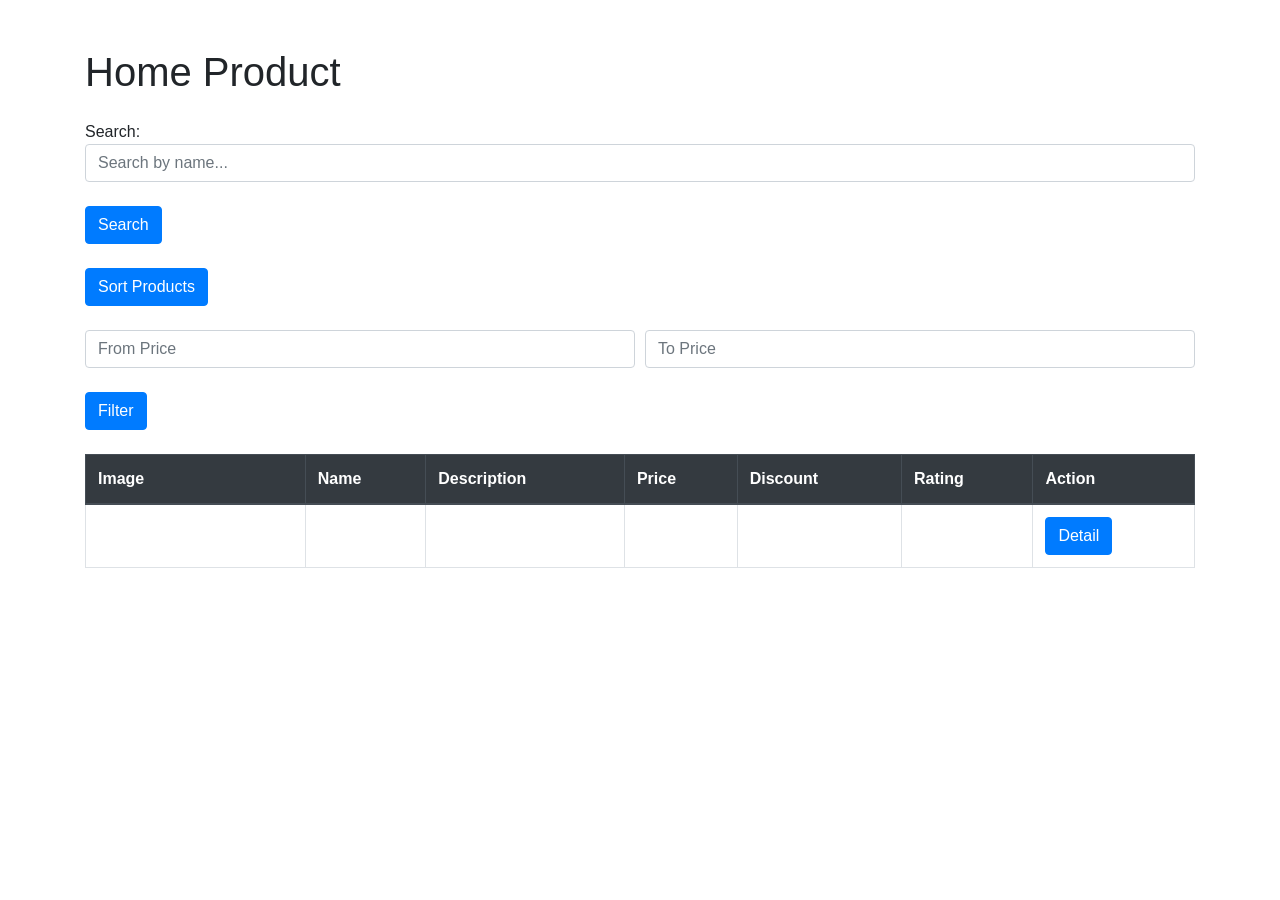
<file: KTRA_LAB/src/main/resources/templates/index.html>
<!DOCTYPE html>
<html lang="en" xmlns:th="http://www.thymeleaf.org">
<head>
    <meta charset="UTF-8">
    <title>Title</title>
    <link rel="stylesheet" th:href="@{/css/style.css}">
    <link rel="stylesheet" href="https://stackpath.bootstrapcdn.com/bootstrap/4.5.2/css/bootstrap.min.css">
</head>
<body>
<div class="container mt-5">
    <h1 class="mb-4">Home Product</h1>
    <form action="/" method="get">
        Search: <input type="text" id="search" name="name" class="form-control mb-4" placeholder="Search by name...">
        <button type="submit" class="btn btn-primary mb-4">Search</button>
    </form>
    <a class="btn btn-primary mb-4" th:href="@{/product/sortByPrice}">Sort Products </a>

    <!--    http://localhost:8080/product/fromPrice/2000/toPrice/5000-->
    <form id="priceFilterForm" action="#" method="get" onsubmit="updateFormAction()">
        <div class="form-row">
            <div class="col">
                <input type="number" id="fromPrice" name="fromPrice" class="form-control mb-4" placeholder="From Price">
            </div>
            <div class="col">
                <input type="number" id="toPrice" name="toPrice" class="form-control mb-4" placeholder="To Price">
            </div>
        </div>
        <button type="submit" class="btn btn-primary mb-4">Filter</button>
    </form>
    <table class="table table-bordered table-hover">
        <thead class="thead-dark">
        <tr>
            <th>Image</th>
            <th>Name</th>
            <th>Description</th>
            <th>Price</th>
            <th>Discount</th>
            <th>Rating</th>
            <th>Action</th>
        </tr>
        </thead>
        <tbody>
        <tr th:each="product : ${products}">
            <td><img th:src="${product.thumbnail}" th:alt="${product.name}" class="img-fluid" style="width: 100px; height: auto;"></td>
            <td th:text="${product.name}"></td>
            <td th:text="${product.description}"></td>
            <td th:text="${product.price}"></td>
            <td th:text="${product.priceDiscount}"></td>
            <td th:text="${product.rating}"></td>
            <td>
                <a th:href="@{'/product/' + ${product.id}}" class="btn btn-primary">Detail</a>
            </td>
        </tr>
        </tbody>
    </table>
</div>
<script type="text/javascript">
    function updateFormAction() {
        var fromPrice = document.getElementById("fromPrice").value;
        var toPrice = document.getElementById("toPrice").value;

        var form = document.getElementById("priceFilterForm");
        form.action = '/product/fromPrice/' + fromPrice + '/toPrice/' + toPrice;
    }
</script>
<script src="https://code.jquery.com/jquery-3.5.1.slim.min.js"></script>
<script src="https://cdn.jsdelivr.net/npm/@popperjs/core@2.9.2/dist/umd/popper.min.js"></script>
<script src="https://stackpath.bootstrapcdn.com/bootstrap/4.5.2/js/bootstrap.min.js"></script>
</body>
</html>
</file>
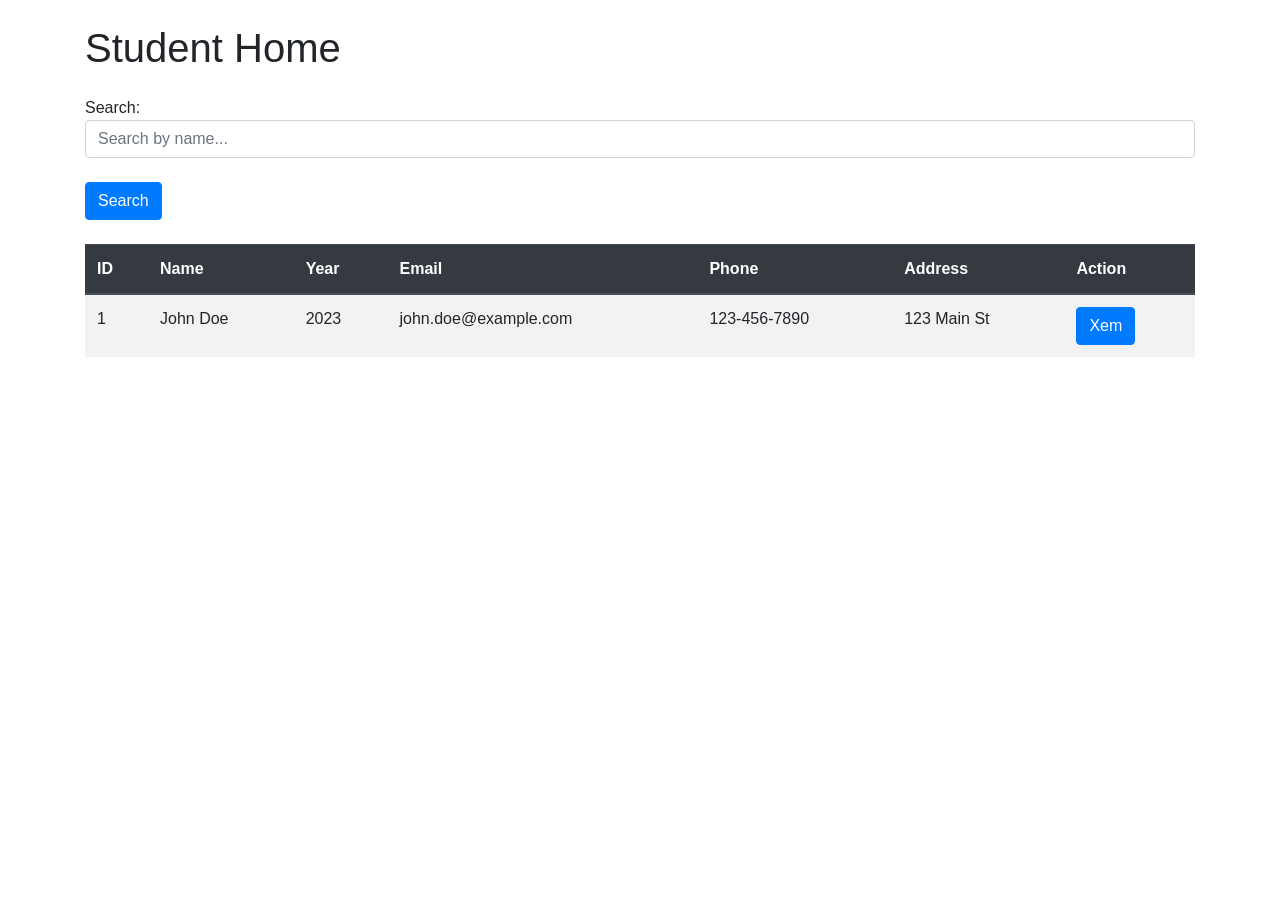
<file: LabThymeleaf/src/main/resources/templates/index.html>
<!DOCTYPE html>
<html lang="en" xmlns:th="http://www.thymeleaf.org">
<head>
    <meta charset="UTF-8">
    <title>Student List</title>
    <link rel="stylesheet" th:href="@{/css/style.css}">
    <link rel="stylesheet" href="https://stackpath.bootstrapcdn.com/bootstrap/4.5.2/css/bootstrap.min.css">
</head>
<body>
<div class="container">
    <h1 class="my-4">Student Home</h1>

    <form action="/" method="get">
        Search: <input type="text" id="search" name="name" class="form-control mb-4" placeholder="Search by name...">
        <button type="submit" class="btn btn-primary mb-4">Search</button>
    </form>
    <table class="table table-striped">
        <thead class="thead-dark">
        <tr>
            <th>ID</th>
            <th>Name</th>
            <th>Year</th>
            <th>Email</th>
            <th>Phone</th>
            <th>Address</th>
            <th>Action</th>
        </tr>
        </thead>
        <tbody>
        <tr th:each="student : ${students}">
            <td th:text="${student.id}">1</td>
            <td th:text="${student.name}">John Doe</td>
            <td th:text="${student.year}">2023</td>
            <td th:text="${student.email}">john.doe@example.com</td>
            <td th:text="${student.phone}">123-456-7890</td>
            <td th:text="${student.address}">123 Main St</td>
            <td>

<!--                href '/student/' + id = @Getmapping("Link)-->
                <a th:href="'/student/' + ${student.id}" class="btn btn-primary">Xem</a>
            </td>
        </tr>
        </tbody>
    </table>
</div>
<script th:src="@{/js/main.js}"></script>
<script src="https://code.jquery.com/jquery-3.5.1.slim.min.js"></script>
<script src="https://cdn.jsdelivr.net/npm/@popperjs/core@2.9.2/dist/umd/popper.min.js"></script>
<script src="https://stackpath.bootstrapcdn.com/bootstrap/4.5.2/js/bootstrap.min.js"></script>
</body>
</html>
</file>
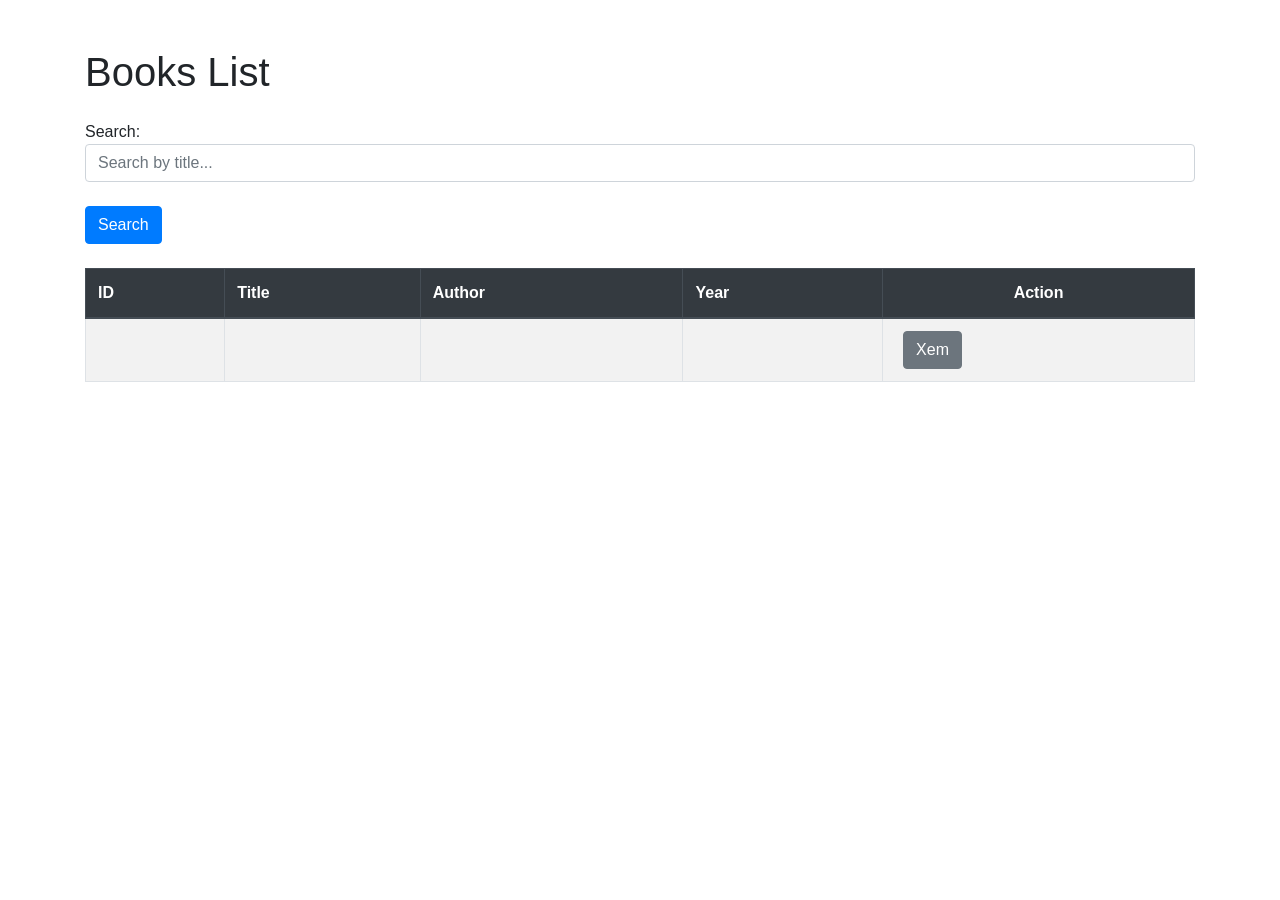
<file: Lab_Api_thym/Demo/src/main/resources/templates/index.html>
<!DOCTYPE html>
<html lang="en" xmlns:th="http://www.thymeleaf.org" > <!--thymeleaf namespace : gợi ý cu pháp cho thymeleaf-->
<head>
    <meta charset="UTF-8">
    <meta name="viewport" content="width=device-width, initial-scale=1.0">
    <title>Books</title>
    <link rel="stylesheet" th:href="@{/css/style.css}">
    <link rel="stylesheet" href="https://stackpath.bootstrapcdn.com/bootstrap/4.5.2/css/bootstrap.min.css">
</head>
<body>
<div class="container mt-5">
    <h1 class="mb-4">Books List</h1>
    <form action="/" method="get">
        Search: <input type="text" id="search" name="title" class="form-control mb-4" placeholder="Search by title...">
        <button type="submit" class="btn btn-primary mb-4">Search</button>
    </form>

    <table class="table table-striped table-bordered">
        <thead class="thead-dark">
        <tr>
            <th>ID</th>
            <th>Title</th>
            <th>Author</th>
            <th>Year</th>
            <th class="text-center">Action</th>
        </tr>
        </thead>
        <tbody>
        <tr th:each="book : ${books}" th:classappend="${book.id % 2 == 0} ? 'table-primary' : 'table-secondary'">
            <td th:text="${book.id}"></td>
            <td th:text="${book.title}"></td>
            <td th:text="${book.author}"></td>
            <td th:text="${book.year}"></td>
            <td>
<!--                <button class="btn btn-primary">Edit</button>-->
<!--                <button class="btn btn-danger ml-2">Delete</button>-->
                <a th:href="'/books/' + ${book.id}" class="btn btn-secondary ml-2">Xem</a>
<!--                <a th:href="|/books/${book.id}|" class="btn btn-secondary ml-2">Xem</a>-->
<!--                <a th:href="@{/books/{id}(id=${book.id})}" class="btn btn-secondary ml-2">Xem</a>-->
            </td>
        </tr>
        </tbody>
    </table>
</div>

<script th:src="@{/js/main.js}"></script>
<script src="https://code.jquery.com/jquery-3.5.1.slim.min.js"></script>
<script src="https://cdn.jsdelivr.net/npm/@popperjs/core@2.9.2/dist/umd/popper.min.js"></script>
<script src="https://stackpath.bootstrapcdn.com/bootstrap/4.5.2/js/bootstrap.min.js"></script>
</body>
</html>
</file>
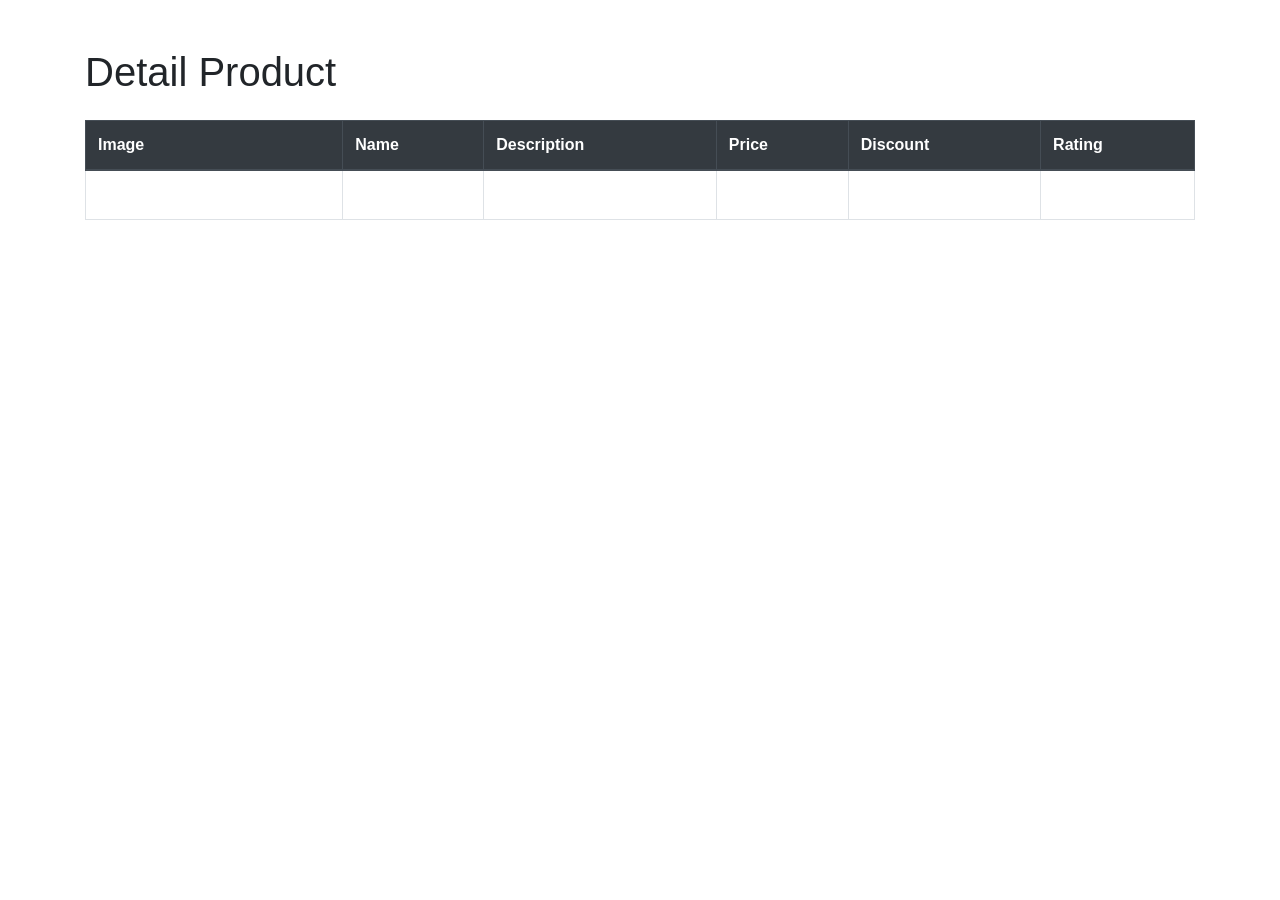
<file: KTRA_LAB/src/main/resources/templates/productDetail.html>
<!DOCTYPE html>
<html lang="en" xmlns:th="http://www.thymeleaf.org">
<head>
    <meta charset="UTF-8">
    <title>Title</title>
    <link rel="stylesheet" th:href="@{/css/style.css}">
    <link rel="stylesheet" href="https://stackpath.bootstrapcdn.com/bootstrap/4.5.2/css/bootstrap.min.css">
</head>
<body>
<div class="container mt-5">
    <h1 class="mb-4">Detail Product</h1>

    <table class="table table-bordered table-hover">
        <thead class="thead-dark">
        <tr>
            <th>Image</th>
            <th>Name</th>
            <th>Description</th>
            <th>Price</th>
            <th>Discount</th>
            <th>Rating</th>
        </tr>
        </thead>
        <tbody>
        <tr th:each="product : ${products}">
            <td><img th:src="${product.thumbnail}" th:alt="${product.name}" class="img-fluid" style="width: 100px; height: auto;"></td>
            <td th:text="${product.name}"></td>
            <td th:text="${product.description}"></td>
            <td th:text="${product.price}"></td>
            <td th:text="${product.priceDiscount}"></td>
            <td th:text="${product.rating}"></td>

        </tr>
        </tbody>
    </table>
</div>
<script src="https://code.jquery.com/jquery-3.5.1.slim.min.js"></script>
<script src="https://cdn.jsdelivr.net/npm/@popperjs/core@2.9.2/dist/umd/popper.min.js"></script>
<script src="https://stackpath.bootstrapcdn.com/bootstrap/4.5.2/js/bootstrap.min.js"></script>
</body>
</html>
</file>
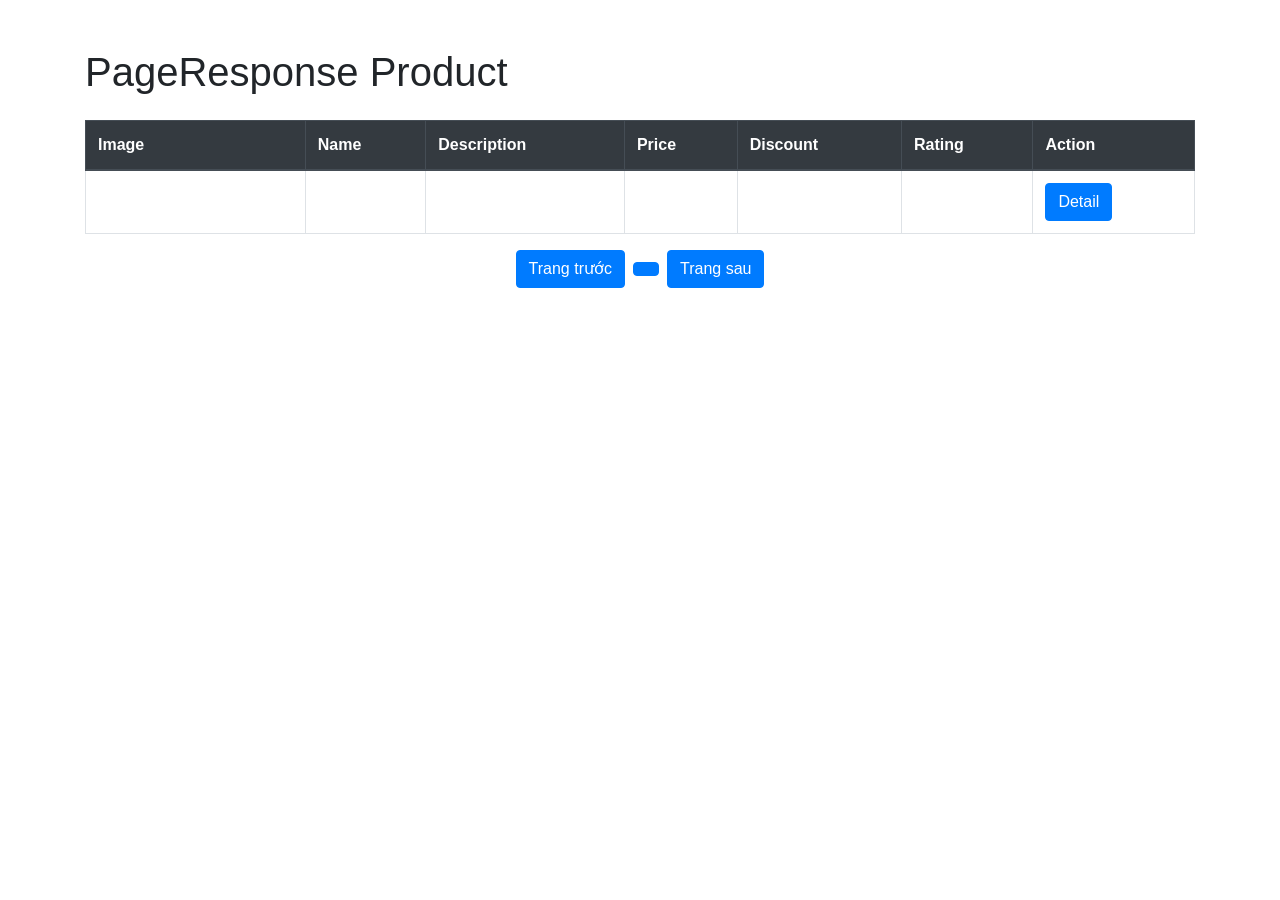
<file: KTRA_LAB/src/main/resources/templates/products.html>
<!DOCTYPE html>
<html lang="en" xmlns:th="http://www.thymeleaf.org">
<head>
    <meta charset="UTF-8">
    <title>Title</title>
    <link rel="stylesheet" th:href="@{/css/style.css}">
    <link rel="stylesheet" href="https://stackpath.bootstrapcdn.com/bootstrap/4.5.2/css/bootstrap.min.css">
</head>
<body>
<div class="container mt-5">
    <h1 class="mb-4">PageResponse Product</h1>

    <table class="table table-bordered table-hover">
        <thead class="thead-dark">
        <tr>
            <th>Image</th>
            <th>Name</th>
            <th>Description</th>
            <th>Price</th>
            <th>Discount</th>
            <th>Rating</th>
            <th>Action</th>
        </tr>
        </thead>
        <tbody>
        <tr th:each="product : ${pageResponse.getData()}">
            <td><img th:src="${product.thumbnail}" th:alt="${product.name}" class="img-fluid" style="width: 100px; height: auto;"></td>
            <td th:text="${product.name}"></td>
            <td th:text="${product.description}"></td>
            <td th:text="${product.price}"></td>
            <td th:text="${product.priceDiscount}"></td>
            <td th:text="${product.rating}"></td>
            <td>
                <a th:href="@{'/product/' + ${product.id}}" class="btn btn-primary">Detail</a>
            </td>
        </tr>
        </tbody>
    </table>

    <div class="d-flex justify-content-center align-items-center">
        <button class="btn btn-primary mx-1" th:if="${pageResponse.getCurrentPage() > 1}">
            <a th:href="|/products?page=${pageResponse.getCurrentPage() - 1}|" class="text-white">Trang trước</a>
        </button>
        <button class="btn btn-primary mx-1"
                th:style="${pageResponse.getCurrentPage() == number ? 'background-color: red' : ''}"
                th:each="number : ${#numbers.sequence(1, pageResponse.getTotalElement())}">
            <a th:href="|/products?page=${number}|" th:text="${number}" class="text-white"></a>
        </button>
        <button class="btn btn-primary mx-1" th:if="${pageResponse.getCurrentPage() < pageResponse.getTotalPage()}">
            <a th:href="|/products?page=${pageResponse.getCurrentPage() + 1}|" class="text-white">Trang sau</a>
        </button>
    </div>

</div>
<script src="https://code.jquery.com/jquery-3.5.1.slim.min.js"></script>
<script src="https://cdn.jsdelivr.net/npm/@popperjs/core@2.9.2/dist/umd/popper.min.js"></script>
<script src="https://stackpath.bootstrapcdn.com/bootstrap/4.5.2/js/bootstrap.min.js"></script>
</body>
</html>
</file>
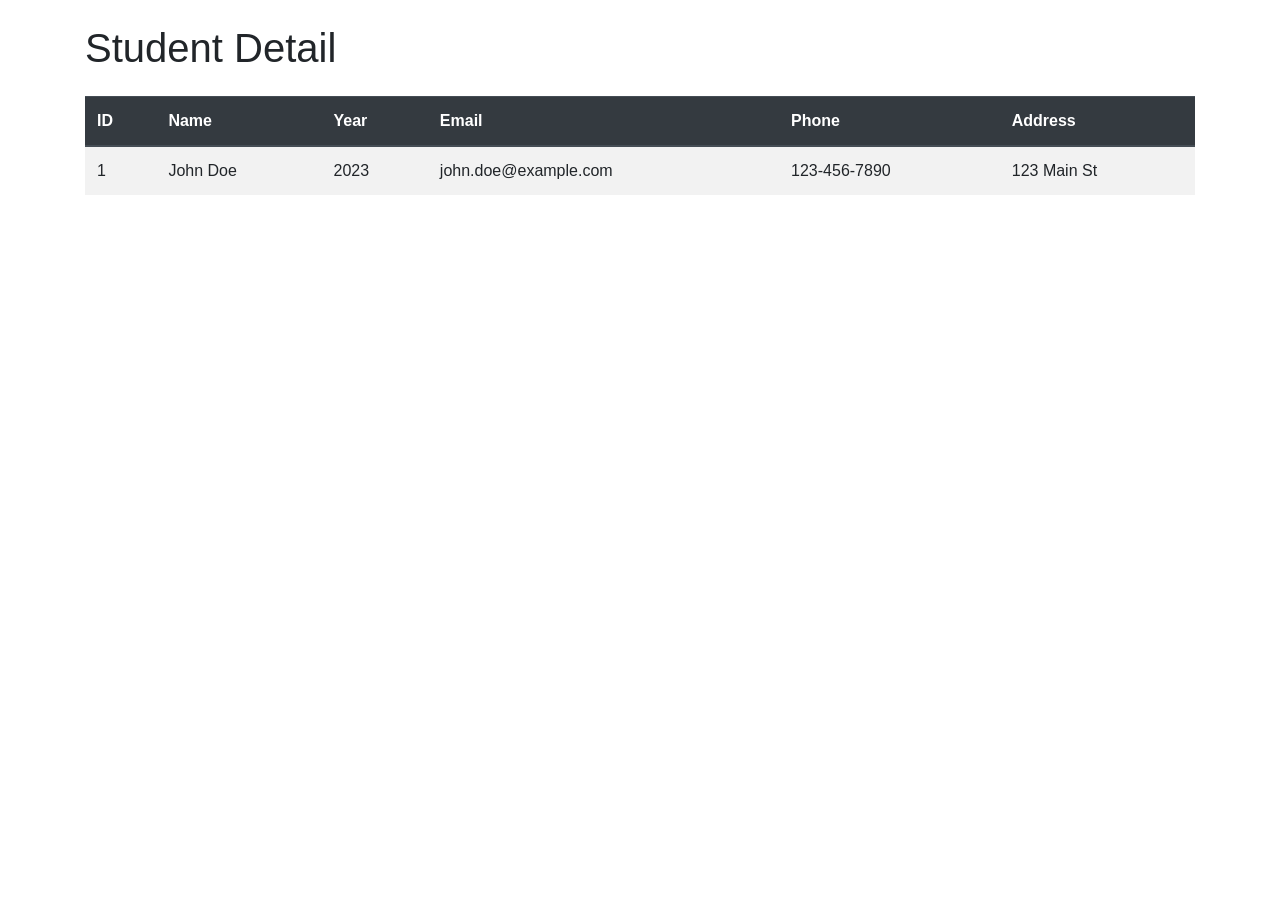
<file: LabThymeleaf/src/main/resources/templates/studentDetail.html>
<!DOCTYPE html>
<html lang="en" xmlns:th="http://www.thymeleaf.org">
<head>
    <meta charset="UTF-8">
    <title>Student List</title>
    <link rel="stylesheet" th:href="@{/css/style.css}">
    <link rel="stylesheet" href="https://stackpath.bootstrapcdn.com/bootstrap/4.5.2/css/bootstrap.min.css">
</head>
<body>
<div class="container">
    <h1 class="my-4">Student Detail</h1>

    <table class="table table-striped">
        <thead class="thead-dark">
        <tr>
            <th>ID</th>
            <th>Name</th>
            <th>Year</th>
            <th>Email</th>
            <th>Phone</th>
            <th>Address</th>

        </tr>
        </thead>
        <tbody>
        <tr th:each="student : ${students}">
            <td th:text="${student.id}">1</td>
            <td th:text="${student.name}">John Doe</td>
            <td th:text="${student.year}">2023</td>
            <td th:text="${student.email}">john.doe@example.com</td>
            <td th:text="${student.phone}">123-456-7890</td>
            <td th:text="${student.address}">123 Main St</td>

        </tr>
        </tbody>
    </table>
</div>
<script th:src="@{/js/main.js}"></script>
<script src="https://code.jquery.com/jquery-3.5.1.slim.min.js"></script>
<script src="https://cdn.jsdelivr.net/npm/@popperjs/core@2.9.2/dist/umd/popper.min.js"></script>
<script src="https://stackpath.bootstrapcdn.com/bootstrap/4.5.2/js/bootstrap.min.js"></script>
</body>
</html>
</file>
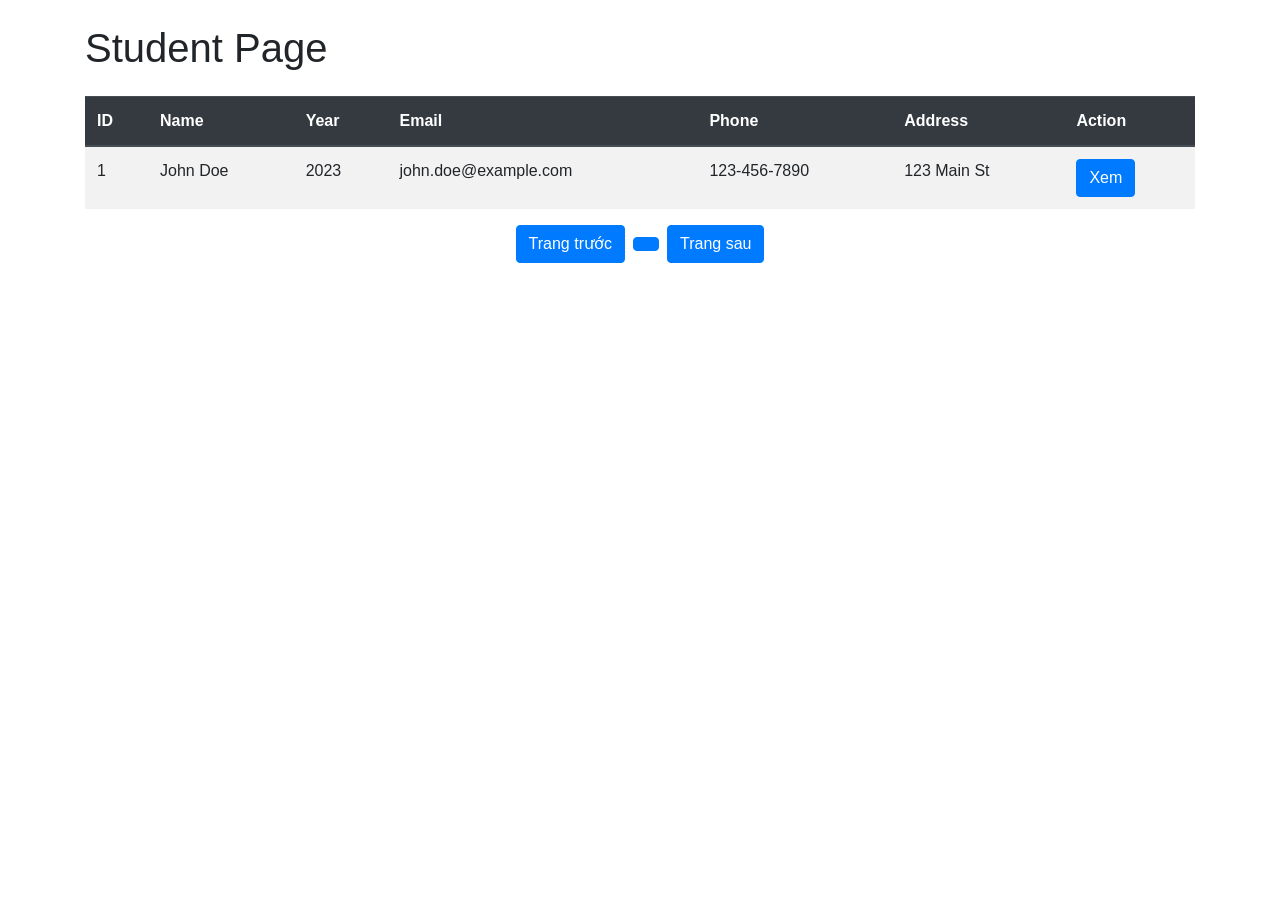
<file: LabThymeleaf/src/main/resources/templates/students.html>
<!DOCTYPE html>
<html lang="en" xmlns:th="http://www.thymeleaf.org">
<head>
    <meta charset="UTF-8">
    <title>Student List</title>
    <link rel="stylesheet" th:href="@{/css/style.css}">
    <link rel="stylesheet" href="https://stackpath.bootstrapcdn.com/bootstrap/4.5.2/css/bootstrap.min.css">
</head>
<body>
<div class="container">
    <h1 class="my-4">Student Page</h1>

    <table class="table table-striped">
        <thead class="thead-dark">
        <tr>
            <th>ID</th>
            <th>Name</th>
            <th>Year</th>
            <th>Email</th>
            <th>Phone</th>
            <th>Address</th>
            <th>Action</th>
        </tr>
        </thead>
        <tbody>
        <tr th:each="student : ${pageRespone.getContent()}">
            <td th:text="${student.id}">1</td>
            <td th:text="${student.name}">John Doe</td>
            <td th:text="${student.year}">2023</td>
            <td th:text="${student.email}">john.doe@example.com</td>
            <td th:text="${student.phone}">123-456-7890</td>
            <td th:text="${student.address}">123 Main St</td>
            <td>
                <!--                href '/student/' + id = @Getmapping("Link)-->
                <a th:href="'/student/' + ${student.id}" class="btn btn-primary">Xem</a>
            </td>
        </tr>
        </tbody>
    </table>
    <div class="d-flex justify-content-center align-items-center">
        <button class="btn btn-primary mx-1" th:if="${pageRespone.getCurrentPage() > 1}">
            <a th:href="|/students?page=${pageRespone.getCurrentPage() - 1}|" class="text-white">Trang trước</a>
        </button>
        <button class="btn btn-primary mx-1"
                th:style="${pageRespone.getCurrentPage() == number ? 'background-color: red' : ''}"
                th:each="number : ${#numbers.sequence(1, pageRespone.getTotalElement())}">
            <a th:href="|/students?page=${number}|" th:text="${number}" class="text-white"></a>
        </button>
        <button class="btn btn-primary mx-1" th:if="${pageRespone.getCurrentPage() < pageRespone.getTotalPage()}">
            <a th:href="|/students?page=${pageRespone.getCurrentPage() + 1}|" class="text-white">Trang sau</a>
        </button>
    </div>

</div>
<script th:src="@{/js/main.js}"></script>
<script src="https://code.jquery.com/jquery-3.5.1.slim.min.js"></script>
<script src="https://cdn.jsdelivr.net/npm/@popperjs/core@2.9.2/dist/umd/popper.min.js"></script>
<script src="https://stackpath.bootstrapcdn.com/bootstrap/4.5.2/js/bootstrap.min.js"></script>
</body>
</html>
</file>
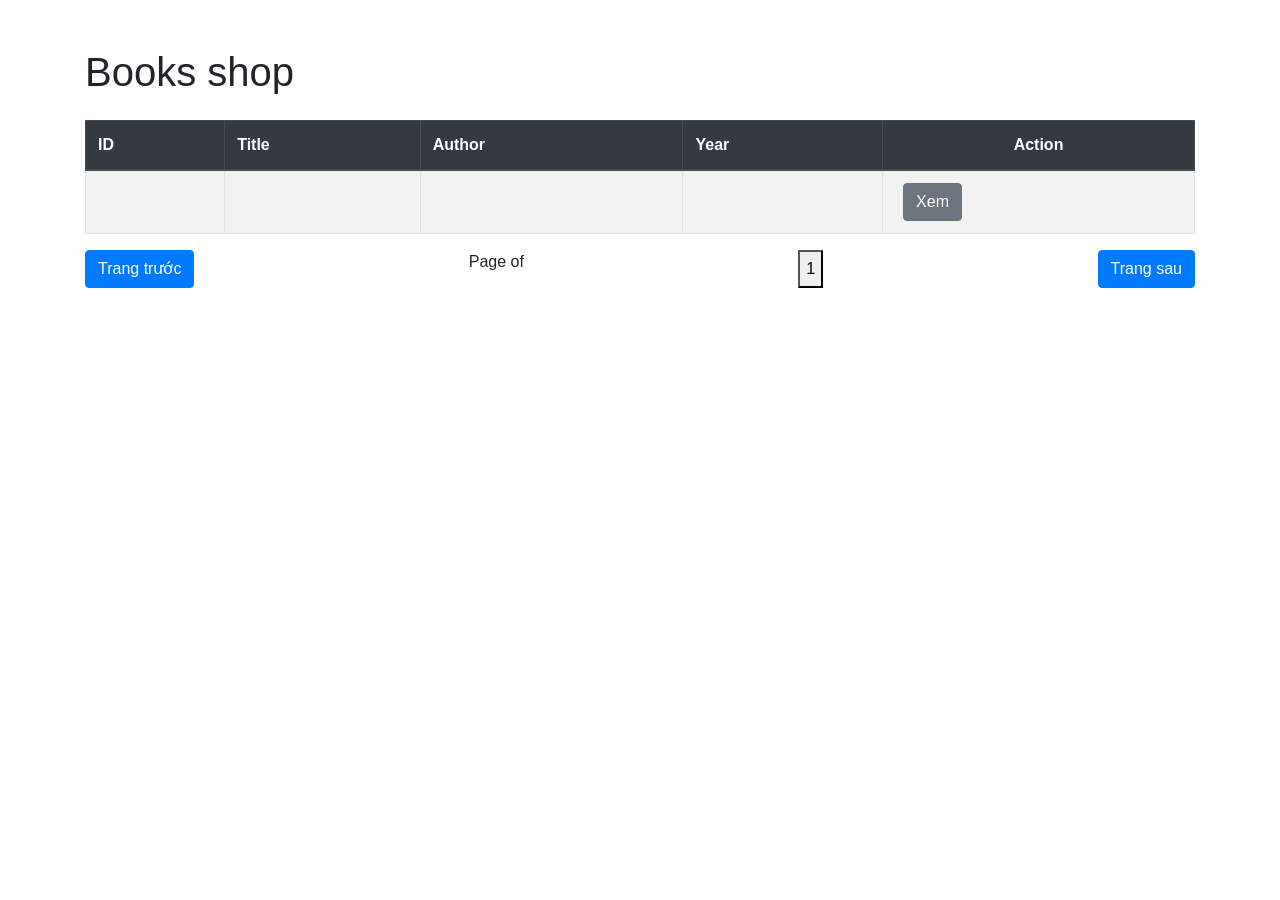
<file: Lab_Api_thym/Demo/src/main/resources/templates/book.html>
<!DOCTYPE html>
<html lang="en" xmlns:th="http://www.thymeleaf.org" > <!--thymeleaf namespace : gợi ý cu pháp cho thymeleaf-->
<head>
    <meta charset="UTF-8">
    <meta name="viewport" content="width=device-width, initial-scale=1.0">
    <title>Books</title>
    <link rel="stylesheet" th:href="@{/css/style.css}">
    <link rel="stylesheet" href="https://stackpath.bootstrapcdn.com/bootstrap/4.5.2/css/bootstrap.min.css">
</head>
<body>
<div class="container mt-5">
    <h1 class="mb-4">Books shop</h1>
    <table class="table table-striped table-bordered">
        <thead class="thead-dark">
        <tr>
            <th>ID</th>
            <th>Title</th>
            <th>Author</th>
            <th>Year</th>
            <th class="text-center">Action</th>
        </tr>
        </thead>
        <tbody>
        <tr th:each="book : ${pageResponse.getContent()}" th:classappend="${book.id % 2 == 0} ? 'table-primary' : 'table-secondary'">
            <td th:text="${book.id}"></td>
            <td th:text="${book.title}"></td>
            <td th:text="${book.author}"></td>
            <td th:text="${book.year}"></td>
            <td>
                <a th:href="'/books/' + ${book.id}" class="btn btn-secondary ml-2">Xem</a>
            </td>
        </tr>
        </tbody>
    </table>

    <div class="d-flex justify-content-between">
        <button th:if="${pageResponse.currentPage > 1}" class="btn btn-primary">
            <a th:href="@{/books(page=${pageResponse.currentPage - 1}, size=${pageResponse.pageSize})}" class="text-white">Trang trước</a>
        </button>
<!--        <button th:each="num : ${#numbers.sequence(1,pageResponse.totalPages())}">-->
<!--            <a href="|/books?page=${num}|" th:text="${num}"></a>-->
<!--        </button>-->
        <span>Page <span th:text="${pageResponse.currentPage}"></span> of <span th:text="${pageResponse.totalPages}"></span></span>

        <button th:style="${pageResponse.getCurrentPage() == number ? 'background-color: red' : ''}"
                th:each="number : ${#numbers.sequence(1, pageResponse.totalPages)}">
            <a th:href="|/books?page=${number}|" th:text="${number}">1</a>
        </button>

        <button th:if="${pageResponse.currentPage < pageResponse.totalPages}" class="btn btn-primary">
            <a th:href="@{/books(page=${pageResponse.currentPage + 1}, size=${pageResponse.pageSize})}" class="text-white">Trang sau</a>
        </button>
    </div>

<!--    <div class="d-flex justify-content-between">-->
<!--        <button th:if="${pageResponse.currentPage > 1}" class="btn btn-primary">-->
<!--            <a th:href="@{/books(page=${pageResponse.currentPage - 1}, size=${pageResponse.pageSize})}" class="text-white">Trang trước</a>-->
<!--        </button>-->
<!--        <span>Page <span th:text="${pageResponse.currentPage}"></span> of <span th:text="${pageResponse.totalPages}"></span></span>-->

<!--        <button th:style="${pageResponse.currentPage == number ? 'background-color: red' : ''}"-->
<!--                th:each="number : ${#numbers.sequence(1, pageResponse.totalPages)}">-->
<!--            <a th:href="|/books?page=${number}|" th:text="${number}">1</a>-->
<!--        </button>-->

<!--        <button th:if="${pageResponse.currentPage < pageResponse.totalPages}" class="btn btn-primary">-->
<!--            <a th:href="@{/books(page=${pageResponse.currentPage + 1}, size=${pageResponse.pageSize})}" class="text-white">Trang sau</a>-->
<!--        </button>-->
<!--    </div>-->
</div>

<script th:src="@{/js/main.js}"></script>
<script src="https://code.jquery.com/jquery-3.5.1.slim.min.js"></script>
<script src="https://cdn.jsdelivr.net/npm/@popperjs/core@2.9.2/dist/umd/popper.min.js"></script>
<script src="https://stackpath.bootstrapcdn.com/bootstrap/4.5.2/js/bootstrap.min.js"></script>
</body>
</html>
</file>
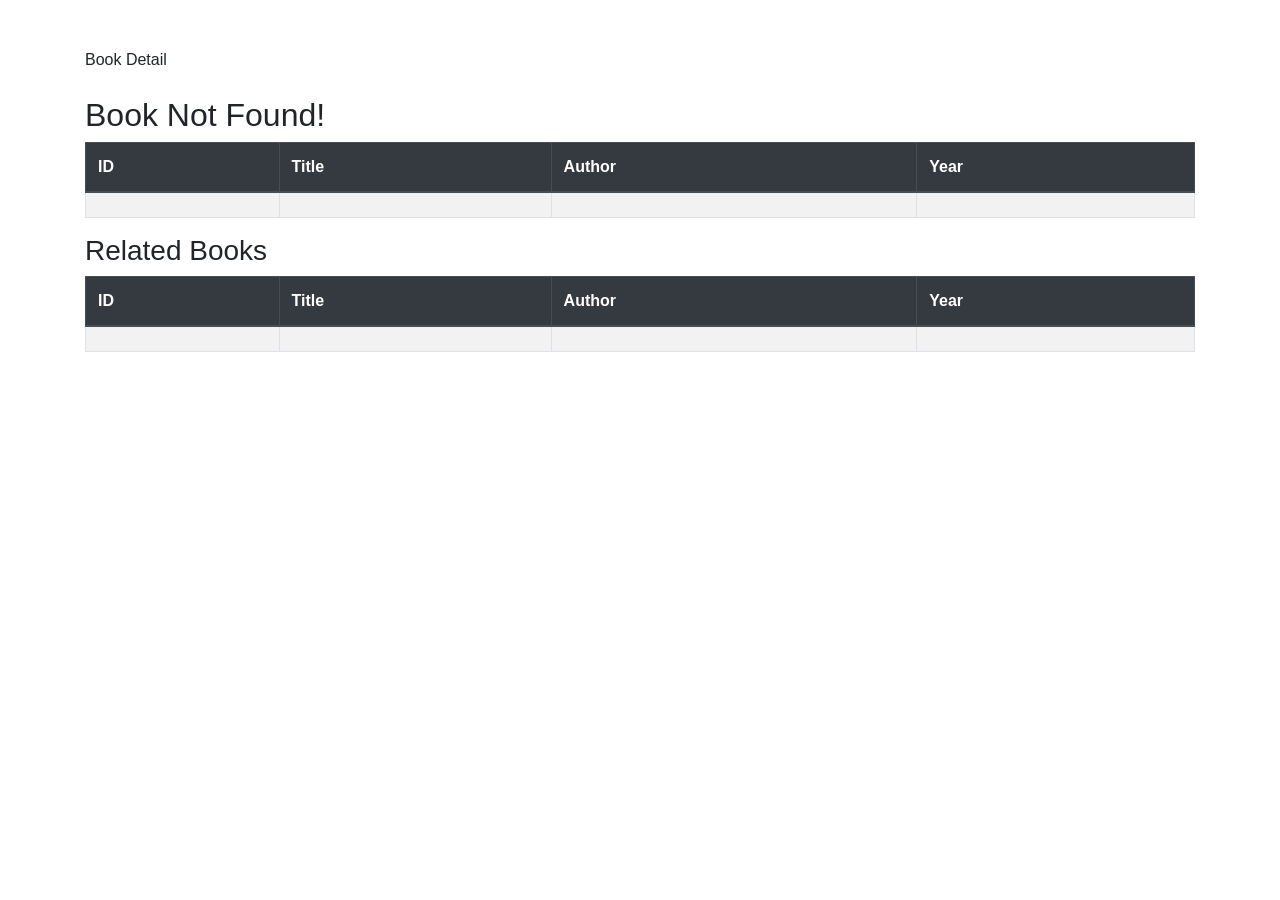
<file: Lab_Api_thym/Demo/src/main/resources/templates/bookDetail.html>
<!DOCTYPE html>
<html lang="en" xmlns:th="http://www.thymeleaf.org">
<head>
    <meta charset="UTF-8">
    <title>Title</title>
    <link rel="stylesheet" href="https://stackpath.bootstrapcdn.com/bootstrap/4.5.2/css/bootstrap.min.css">
</head>
<body>

<div class="container mt-5">
    <p class="mb-4">Book Detail</p>
    <h2 th:if="${book==null}">Book Not Found!</h2>
    <table class="table table-striped table-bordered">
        <thead class="thead-dark">
        <tr>
            <th>ID</th>
            <th>Title</th>
            <th>Author</th>
            <th>Year</th>
        </tr>
        </thead>
        <tbody>
        <tr th:each="book : ${book}" th:classappend="${book.id % 2 == 0} ? 'table-primary' : 'table-secondary'">
            <th:block th:if="${book != null}">
                <td th:text="${book.id}"></td>
                <td th:text="${book.title}"></td>
                <td th:text="${book.author}"></td>
                <td th:text="${book.year}"></td>
            </th:block>
        </tr>
        </tbody>
    </table>

    <div th:if="${relatedBooks != null && !relatedBooks.isEmpty()}">
        <h3>Related Books</h3>
        <table class="table table-striped table-bordered">
            <thead class="thead-dark">
            <tr>
                <th>ID</th>
                <th>Title</th>
                <th>Author</th>
                <th>Year</th>

            </tr>
            </thead>
            <tbody>
            <tr th:each="relatedBook : ${relatedBooks}">
                <td th:text="${relatedBook.id}"></td>
                <td th:text="${relatedBook.title}"></td>
                <td th:text="${relatedBook.author}"></td>
                <td th:text="${relatedBook.year}"></td>
<!--                <td>-->
<!--                    <a th:href="@{/books/{id}(id=${relatedBook.id})}" class="btn btn-primary">View Details</a>-->
<!--                </td>-->
            </tr>
            </tbody>
        </table>
    </div>
</div>

<script src="https://code.jquery.com/jquery-3.5.1.slim.min.js"></script>
<script src="https://cdn.jsdelivr.net/npm/@popperjs/core@2.9.2/dist/umd/popper.min.js"></script>
<script src="https://stackpath.bootstrapcdn.com/bootstrap/4.5.2/js/bootstrap.min.js"></script>
</body>
</html>
</file>
